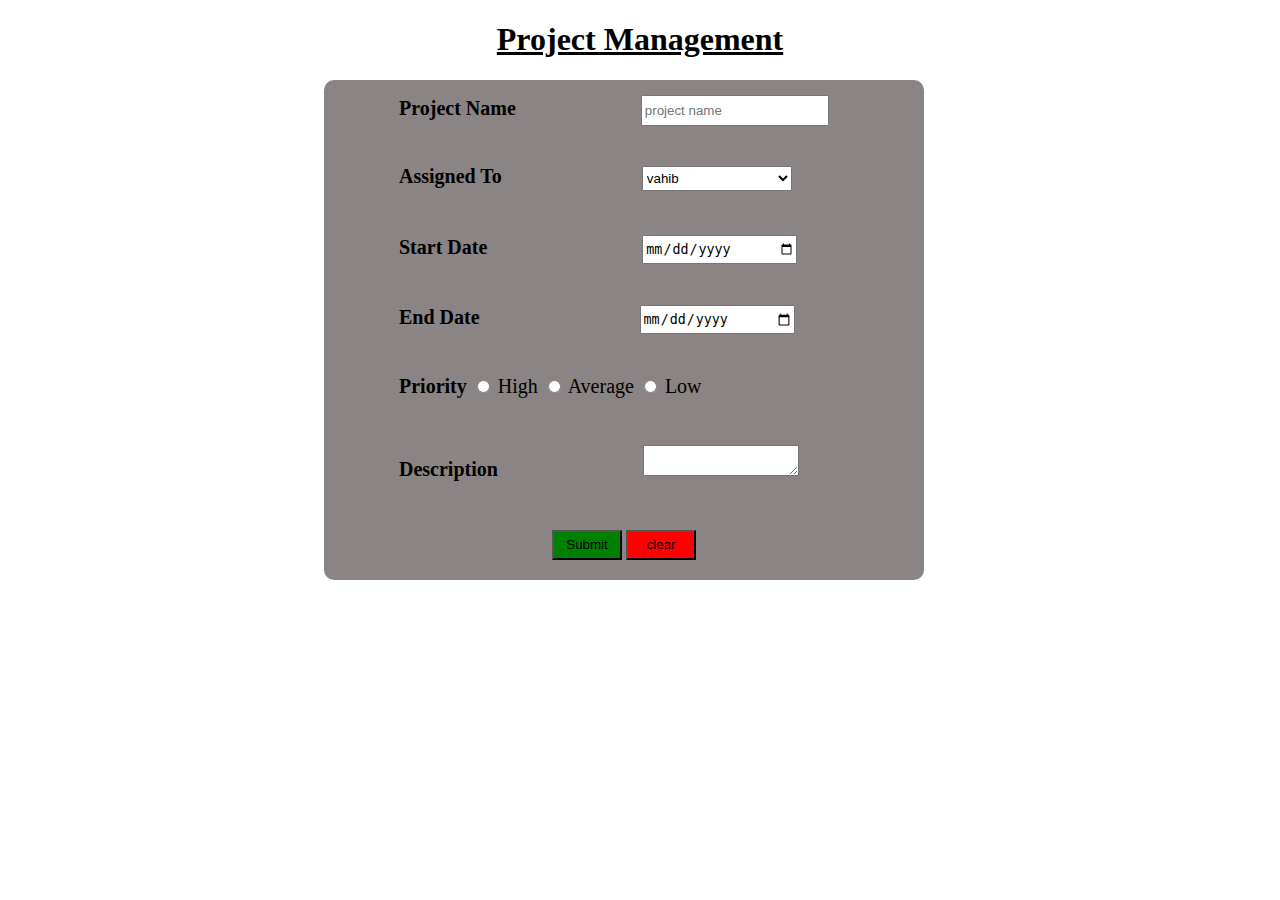
<file: index.html>
<!DOCTYPE html>
<html lang="en">
<head>
    <meta charset="UTF-8">
    <meta name="viewport" content="width=device-width, initial-scale=1.0">
    <title>projectmanagement</title>
    <link rel="stylesheet" href="./project2.css">
</head>
<body>
    <h1>Project Management</h1>
    <div class="bg">
      <div class="roww">
           <div class="row">
                <label class="label" for="projectname"><b>Project Name</b></label>
                <input class="project1" type="text" placeholder="project name">
            </div>
            <div class="row">
                <label class="label" ><b>Assigned To</b></label>
                <select class="project2" name="" id="">
                    <option>vahib</option>
                    <option>umar</option>
                    <option>fasal</option>
                </select>
            </div>
            <div class="row">
                <label class="label" ><b>Start Date</b></label>
                <input  class="project3"  type="date">
            </div>
            <div class="row">
                <label class="label" ><b>End Date</b></label>
                <input  class="project4"  type="date">
            </div>
            <div class="row">
                <label class="label" ><b>Priority</b></label>
                <input type="radio" name="h"> High
                <input type="radio" name="h"> Average
                <input type="radio" name="h"> Low
            </div>
            <div class="row">
                <label class="label" ><b>Description</b></label>
                <textarea class="project6" ></textarea>
            </div>
      </div>
        <div class="row2">
            <button class="submit">Submit</button>
            <button class="clear">clear</button>
        </div>
</div>
</body>
</html>
</file>
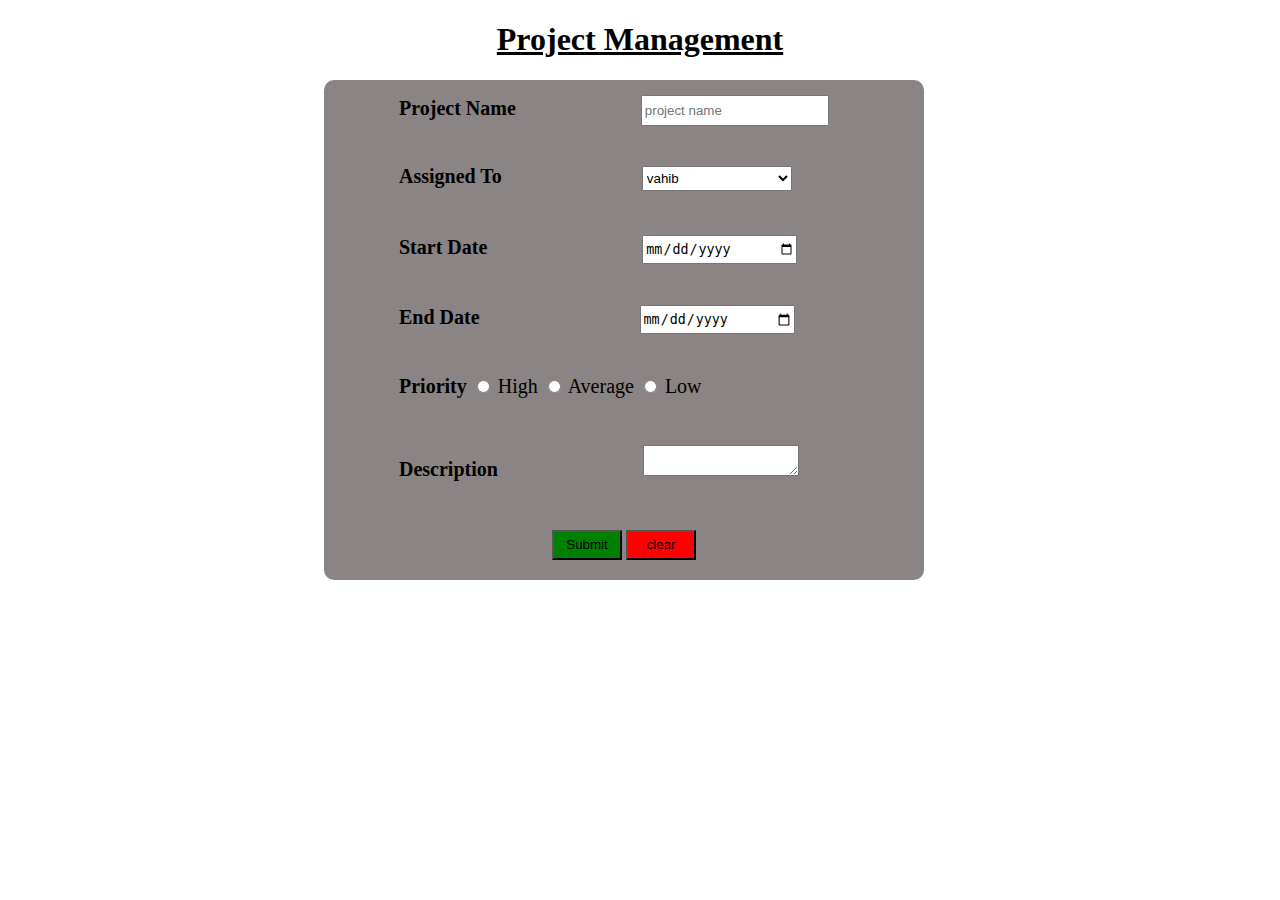
<file: prjct2.html>
<!DOCTYPE html>
<html lang="en">
<head>
    <meta charset="UTF-8">
    <meta name="viewport" content="width=device-width, initial-scale=1.0">
    <title>projectmanagement</title>
    <link rel="stylesheet" href="./project2.css">
</head>
<body>
    <h1>Project Management</h1>
    <div class="bg">
      <div class="roww">
           <div class="row">
                <label class="label" for="projectname"><b>Project Name</b></label>
                <input class="project1" type="text" placeholder="project name">
            </div>
            <div class="row">
                <label class="label" ><b>Assigned To</b></label>
                <select class="project2" name="" id="">
                    <option>vahib</option>
                    <option>umar</option>
                    <option>fasal</option>
                </select>
            </div>
            <div class="row">
                <label class="label" ><b>Start Date</b></label>
                <input  class="project3"  type="date">
            </div>
            <div class="row">
                <label class="label" ><b>End Date</b></label>
                <input  class="project4"  type="date">
            </div>
            <div class="row">
                <label class="label" ><b>Priority</b></label>
                <input type="radio" name="h"> High
                <input type="radio" name="h"> Average
                <input type="radio" name="h"> Low
            </div>
            <div class="row">
                <label class="label" ><b>Description</b></label>
                <textarea class="project6" ></textarea>
            </div>
      </div>
        <div class="row2">
            <button class="submit">Submit</button>
            <button class="clear">clear</button>
        </div>
</div>
</body>
</html>
</file>
<file: project2.css>
h1{
    text-align: center;
    text-decoration: underline solid;
}

.bg{
    height: 500px;
    width: 600px;
    background-color: rgb(138, 132, 132);
    margin-left: 25%;
    box-sizing: border-box;
    border-radius: 10px;

}

.row{
    font-size: 20px;
    height: 40px;
    margin-left: 60px;
    padding: 15px;
}
.project1{
    width: 180px ;
    margin-left: 120px;
    height: 25px;
}
.project2{
    height: 25px;
    width: 150px ;
    margin-left: 135px;
}
.project3{
    height: 25px;
    width: 150px ;
    margin-left: 150px;
}
.project4{
    height: 25px;
    width: 150px ;
    margin-left: 155px;
}
.project6{
    height: 25px;
    width: 150px ;
    margin-left: 140px;
}
.submit{
    background-color: green;
    height: 30px;
    width: 70px;
}
.clear{
    background-color: red;
    height: 30px;
    width: 70px;
}
.row2{
    text-align: center;
    padding: 30px;
}

/* @media screen and (min-width: 780px) {
    .bg {
        display: flex;
    }
    .clear {
        background-color: blueviolet;
    }
} */
</file>
